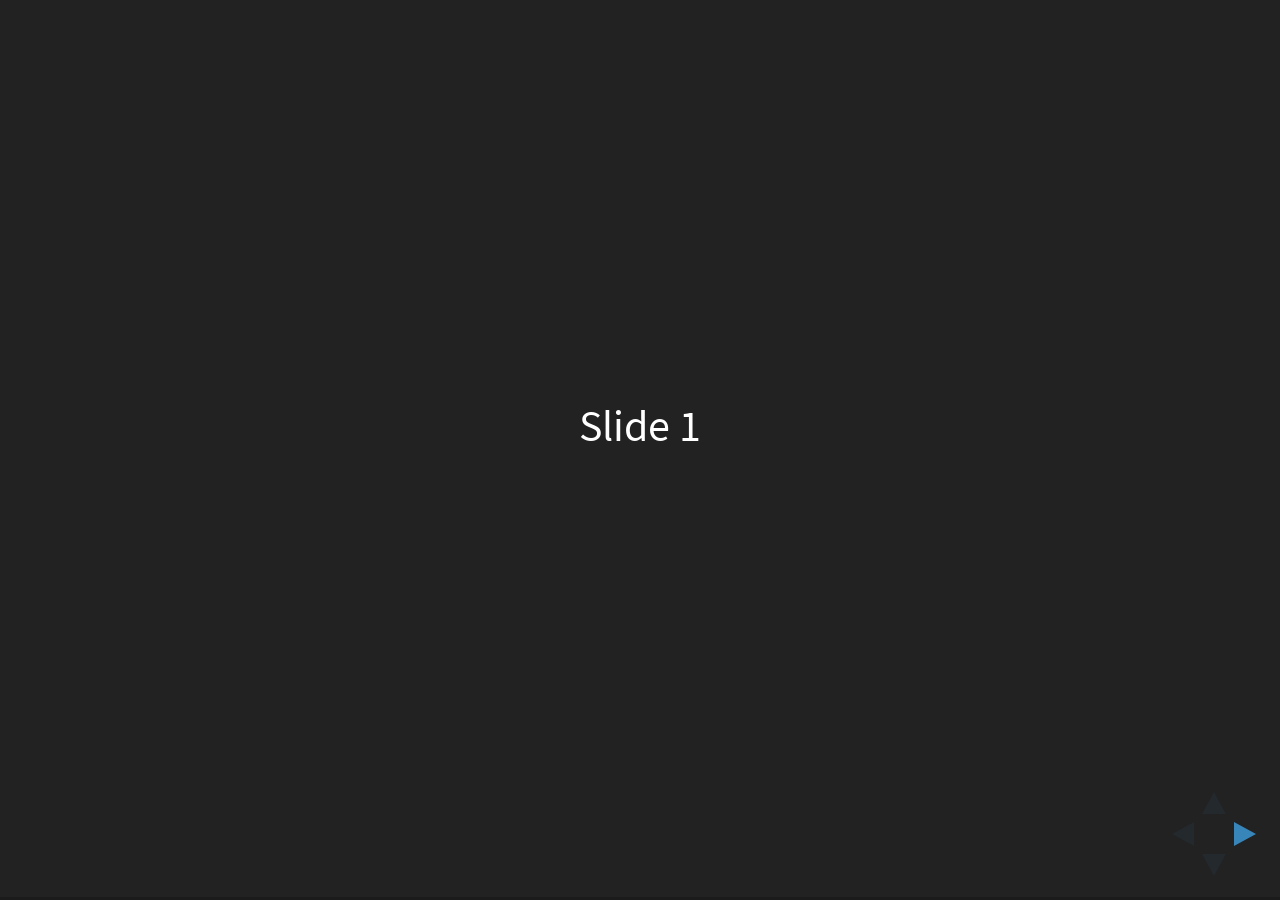
<file: content/es/slides/dispersion_models/Presentation_files/reveal.js-3.3.0.1/index.html>
<!doctype html>
<html>
	<head>
		<meta charset="utf-8">
		<meta name="viewport" content="width=device-width, initial-scale=1.0, maximum-scale=1.0, user-scalable=no">

		<title>reveal.js</title>

		<link rel="stylesheet" href="css/reveal.css">
		<link rel="stylesheet" href="css/theme/black.css">

		<!-- Theme used for syntax highlighting of code -->
		<link rel="stylesheet" href="lib/css/zenburn.css">

		<!-- Printing and PDF exports -->
		<script>
			var link = document.createElement( 'link' );
			link.rel = 'stylesheet';
			link.type = 'text/css';
			link.href = window.location.search.match( /print-pdf/gi ) ? 'css/print/pdf.css' : 'css/print/paper.css';
			document.getElementsByTagName( 'head' )[0].appendChild( link );
		</script>
	</head>
	<body>
		<div class="reveal">
			<div class="slides">
				<section>Slide 1</section>
				<section>Slide 2</section>
			</div>
		</div>

		<script src="lib/js/head.min.js"></script>
		<script src="js/reveal.js"></script>

		<script>
			// More info https://github.com/hakimel/reveal.js#configuration
			Reveal.initialize({
				history: true,

				// More info https://github.com/hakimel/reveal.js#dependencies
				dependencies: [
					{ src: 'plugin/markdown/marked.js' },
					{ src: 'plugin/markdown/markdown.js' },
					{ src: 'plugin/notes/notes.js', async: true },
					{ src: 'plugin/highlight/highlight.js', async: true, callback: function() { hljs.initHighlightingOnLoad(); } }
				]
			});
		</script>
	</body>
</html>
</file>
<file: content/es/slides/dispersion_models/Presentation_files/reveal.js-3.3.0.1/css/reveal.css>
/*!
 * reveal.js
 * http://lab.hakim.se/reveal-js
 * MIT licensed
 *
 * Copyright (C) 2016 Hakim El Hattab, http://hakim.se
 */
/*********************************************
 * RESET STYLES
 *********************************************/
html, body, .reveal div, .reveal span, .reveal applet, .reveal object, .reveal iframe,
.reveal h1, .reveal h2, .reveal h3, .reveal h4, .reveal h5, .reveal h6, .reveal p, .reveal blockquote, .reveal pre,
.reveal a, .reveal abbr, .reveal acronym, .reveal address, .reveal big, .reveal cite, .reveal code,
.reveal del, .reveal dfn, .reveal em, .reveal img, .reveal ins, .reveal kbd, .reveal q, .reveal s, .reveal samp,
.reveal small, .reveal strike, .reveal strong, .reveal sub, .reveal sup, .reveal tt, .reveal var,
.reveal b, .reveal u, .reveal center,
.reveal dl, .reveal dt, .reveal dd, .reveal ol, .reveal ul, .reveal li,
.reveal fieldset, .reveal form, .reveal label, .reveal legend,
.reveal table, .reveal caption, .reveal tbody, .reveal tfoot, .reveal thead, .reveal tr, .reveal th, .reveal td,
.reveal article, .reveal aside, .reveal canvas, .reveal details, .reveal embed,
.reveal figure, .reveal figcaption, .reveal footer, .reveal header, .reveal hgroup,
.reveal menu, .reveal nav, .reveal output, .reveal ruby, .reveal section, .reveal summary,
.reveal time, .reveal mark, .reveal audio, .reveal video {
  margin: 0;
  padding: 0;
  border: 0;
  font-size: 100%;
  font: inherit;
  vertical-align: baseline; }

.reveal article, .reveal aside, .reveal details, .reveal figcaption, .reveal figure,
.reveal footer, .reveal header, .reveal hgroup, .reveal menu, .reveal nav, .reveal section {
  display: block; }

/*********************************************
 * GLOBAL STYLES
 *********************************************/
html,
body {
  width: 100%;
  height: 100%;
  overflow: hidden; }

body {
  position: relative;
  line-height: 1;
  background-color: #fff;
  color: #000; }

/*********************************************
 * VIEW FRAGMENTS
 *********************************************/
.reveal .slides section .fragment {
  opacity: 0;
  visibility: hidden;
  -webkit-transition: all .2s ease;
          transition: all .2s ease; }
  .reveal .slides section .fragment.visible {
    opacity: 1;
    visibility: visible; }

.reveal .slides section .fragment.grow {
  opacity: 1;
  visibility: visible; }
  .reveal .slides section .fragment.grow.visible {
    -webkit-transform: scale(1.3);
            transform: scale(1.3); }

.reveal .slides section .fragment.shrink {
  opacity: 1;
  visibility: visible; }
  .reveal .slides section .fragment.shrink.visible {
    -webkit-transform: scale(0.7);
            transform: scale(0.7); }

.reveal .slides section .fragment.zoom-in {
  -webkit-transform: scale(0.1);
          transform: scale(0.1); }
  .reveal .slides section .fragment.zoom-in.visible {
    -webkit-transform: none;
            transform: none; }

.reveal .slides section .fragment.fade-out {
  opacity: 1;
  visibility: visible; }
  .reveal .slides section .fragment.fade-out.visible {
    opacity: 0;
    visibility: hidden; }

.reveal .slides section .fragment.semi-fade-out {
  opacity: 1;
  visibility: visible; }
  .reveal .slides section .fragment.semi-fade-out.visible {
    opacity: 0.5;
    visibility: visible; }

.reveal .slides section .fragment.strike {
  opacity: 1;
  visibility: visible; }
  .reveal .slides section .fragment.strike.visible {
    text-decoration: line-through; }

.reveal .slides section .fragment.fade-up {
  -webkit-transform: translate(0, 20%);
          transform: translate(0, 20%); }
  .reveal .slides section .fragment.fade-up.visible {
    -webkit-transform: translate(0, 0);
            transform: translate(0, 0); }

.reveal .slides section .fragment.fade-down {
  -webkit-transform: translate(0, -20%);
          transform: translate(0, -20%); }
  .reveal .slides section .fragment.fade-down.visible {
    -webkit-transform: translate(0, 0);
            transform: translate(0, 0); }

.reveal .slides section .fragment.fade-right {
  -webkit-transform: translate(-20%, 0);
          transform: translate(-20%, 0); }
  .reveal .slides section .fragment.fade-right.visible {
    -webkit-transform: translate(0, 0);
            transform: translate(0, 0); }

.reveal .slides section .fragment.fade-left {
  -webkit-transform: translate(20%, 0);
          transform: translate(20%, 0); }
  .reveal .slides section .fragment.fade-left.visible {
    -webkit-transform: translate(0, 0);
            transform: translate(0, 0); }

.reveal .slides section .fragment.current-visible {
  opacity: 0;
  visibility: hidden; }
  .reveal .slides section .fragment.current-visible.current-fragment {
    opacity: 1;
    visibility: visible; }

.reveal .slides section .fragment.highlight-red,
.reveal .slides section .fragment.highlight-current-red,
.reveal .slides section .fragment.highlight-green,
.reveal .slides section .fragment.highlight-current-green,
.reveal .slides section .fragment.highlight-blue,
.reveal .slides section .fragment.highlight-current-blue {
  opacity: 1;
  visibility: visible; }

.reveal .slides section .fragment.highlight-red.visible {
  color: #ff2c2d; }

.reveal .slides section .fragment.highlight-green.visible {
  color: #17ff2e; }

.reveal .slides section .fragment.highlight-blue.visible {
  color: #1b91ff; }

.reveal .slides section .fragment.highlight-current-red.current-fragment {
  color: #ff2c2d; }

.reveal .slides section .fragment.highlight-current-green.current-fragment {
  color: #17ff2e; }

.reveal .slides section .fragment.highlight-current-blue.current-fragment {
  color: #1b91ff; }

/*********************************************
 * DEFAULT ELEMENT STYLES
 *********************************************/
/* Fixes issue in Chrome where italic fonts did not appear when printing to PDF */
.reveal:after {
  content: '';
  font-style: italic; }

.reveal iframe {
  z-index: 1; }

/** Prevents layering issues in certain browser/transition combinations */
.reveal a {
  position: relative; }

.reveal .stretch {
  max-width: none;
  max-height: none; }

.reveal pre.stretch code {
  height: 100%;
  max-height: 100%;
  box-sizing: border-box; }

/*********************************************
 * CONTROLS
 *********************************************/
.reveal .controls {
  display: none;
  position: fixed;
  width: 110px;
  height: 110px;
  z-index: 30;
  right: 10px;
  bottom: 10px;
  -webkit-user-select: none; }

.reveal .controls button {
  padding: 0;
  position: absolute;
  opacity: 0.05;
  width: 0;
  height: 0;
  background-color: transparent;
  border: 12px solid transparent;
  -webkit-transform: scale(0.9999);
          transform: scale(0.9999);
  -webkit-transition: all 0.2s ease;
          transition: all 0.2s ease;
  -webkit-appearance: none;
  -webkit-tap-highlight-color: transparent; }

.reveal .controls .enabled {
  opacity: 0.7;
  cursor: pointer; }

.reveal .controls .enabled:active {
  margin-top: 1px; }

.reveal .controls .navigate-left {
  top: 42px;
  border-right-width: 22px;
  border-right-color: #000; }

.reveal .controls .navigate-left.fragmented {
  opacity: 0.3; }

.reveal .controls .navigate-right {
  left: 74px;
  top: 42px;
  border-left-width: 22px;
  border-left-color: #000; }

.reveal .controls .navigate-right.fragmented {
  opacity: 0.3; }

.reveal .controls .navigate-up {
  left: 42px;
  border-bottom-width: 22px;
  border-bottom-color: #000; }

.reveal .controls .navigate-up.fragmented {
  opacity: 0.3; }

.reveal .controls .navigate-down {
  left: 42px;
  top: 74px;
  border-top-width: 22px;
  border-top-color: #000; }

.reveal .controls .navigate-down.fragmented {
  opacity: 0.3; }

/*********************************************
 * PROGRESS BAR
 *********************************************/
.reveal .progress {
  position: fixed;
  display: none;
  height: 3px;
  width: 100%;
  bottom: 0;
  left: 0;
  z-index: 10;
  background-color: rgba(0, 0, 0, 0.2); }

.reveal .progress:after {
  content: '';
  display: block;
  position: absolute;
  height: 20px;
  width: 100%;
  top: -20px; }

.reveal .progress span {
  display: block;
  height: 100%;
  width: 0px;
  background-color: #000;
  -webkit-transition: width 800ms cubic-bezier(0.26, 0.86, 0.44, 0.985);
          transition: width 800ms cubic-bezier(0.26, 0.86, 0.44, 0.985); }

/*********************************************
 * SLIDE NUMBER
 *********************************************/
.reveal .slide-number {
  position: fixed;
  display: block;
  right: 8px;
  bottom: 8px;
  z-index: 31;
  font-family: Helvetica, sans-serif;
  font-size: 12px;
  line-height: 1;
  color: #fff;
  background-color: rgba(0, 0, 0, 0.4);
  padding: 5px; }

.reveal .slide-number-delimiter {
  margin: 0 3px; }

/*********************************************
 * SLIDES
 *********************************************/
.reveal {
  position: relative;
  width: 100%;
  height: 100%;
  overflow: hidden;
  -ms-touch-action: none;
      touch-action: none; }

.reveal .slides {
  position: absolute;
  width: 100%;
  height: 100%;
  top: 0;
  right: 0;
  bottom: 0;
  left: 0;
  margin: auto;
  overflow: visible;
  z-index: 1;
  text-align: center;
  -webkit-perspective: 600px;
          perspective: 600px;
  -webkit-perspective-origin: 50% 40%;
          perspective-origin: 50% 40%; }

.reveal .slides > section {
  -ms-perspective: 600px; }

.reveal .slides > section,
.reveal .slides > section > section {
  display: none;
  position: absolute;
  width: 100%;
  padding: 20px 0px;
  z-index: 10;
  -webkit-transform-style: preserve-3d;
          transform-style: preserve-3d;
  -webkit-transition: -webkit-transform-origin 800ms cubic-bezier(0.26, 0.86, 0.44, 0.985), -webkit-transform 800ms cubic-bezier(0.26, 0.86, 0.44, 0.985), visibility 800ms cubic-bezier(0.26, 0.86, 0.44, 0.985), opacity 800ms cubic-bezier(0.26, 0.86, 0.44, 0.985);
          transition: transform-origin 800ms cubic-bezier(0.26, 0.86, 0.44, 0.985), transform 800ms cubic-bezier(0.26, 0.86, 0.44, 0.985), visibility 800ms cubic-bezier(0.26, 0.86, 0.44, 0.985), opacity 800ms cubic-bezier(0.26, 0.86, 0.44, 0.985); }

/* Global transition speed settings */
.reveal[data-transition-speed="fast"] .slides section {
  -webkit-transition-duration: 400ms;
          transition-duration: 400ms; }

.reveal[data-transition-speed="slow"] .slides section {
  -webkit-transition-duration: 1200ms;
          transition-duration: 1200ms; }

/* Slide-specific transition speed overrides */
.reveal .slides section[data-transition-speed="fast"] {
  -webkit-transition-duration: 400ms;
          transition-duration: 400ms; }

.reveal .slides section[data-transition-speed="slow"] {
  -webkit-transition-duration: 1200ms;
          transition-duration: 1200ms; }

.reveal .slides > section.stack {
  padding-top: 0;
  padding-bottom: 0; }

.reveal .slides > section.present,
.reveal .slides > section > section.present {
  display: block;
  z-index: 11;
  opacity: 1; }

.reveal.center,
.reveal.center .slides,
.reveal.center .slides section {
  min-height: 0 !important; }

/* Don't allow interaction with invisible slides */
.reveal .slides > section.future,
.reveal .slides > section > section.future,
.reveal .slides > section.past,
.reveal .slides > section > section.past {
  pointer-events: none; }

.reveal.overview .slides > section,
.reveal.overview .slides > section > section {
  pointer-events: auto; }

.reveal .slides > section.past,
.reveal .slides > section.future,
.reveal .slides > section > section.past,
.reveal .slides > section > section.future {
  opacity: 0; }

/*********************************************
 * Mixins for readability of transitions
 *********************************************/
/*********************************************
 * SLIDE TRANSITION
 * Aliased 'linear' for backwards compatibility
 *********************************************/
.reveal.slide section {
  -webkit-backface-visibility: hidden;
          backface-visibility: hidden; }

.reveal .slides > section[data-transition=slide].past,
.reveal .slides > section[data-transition~=slide-out].past,
.reveal.slide .slides > section:not([data-transition]).past {
  -webkit-transform: translate(-150%, 0);
          transform: translate(-150%, 0); }

.reveal .slides > section[data-transition=slide].future,
.reveal .slides > section[data-transition~=slide-in].future,
.reveal.slide .slides > section:not([data-transition]).future {
  -webkit-transform: translate(150%, 0);
          transform: translate(150%, 0); }

.reveal .slides > section > section[data-transition=slide].past,
.reveal .slides > section > section[data-transition~=slide-out].past,
.reveal.slide .slides > section > section:not([data-transition]).past {
  -webkit-transform: translate(0, -150%);
          transform: translate(0, -150%); }

.reveal .slides > section > section[data-transition=slide].future,
.reveal .slides > section > section[data-transition~=slide-in].future,
.reveal.slide .slides > section > section:not([data-transition]).future {
  -webkit-transform: translate(0, 150%);
          transform: translate(0, 150%); }

.reveal.linear section {
  -webkit-backface-visibility: hidden;
          backface-visibility: hidden; }

.reveal .slides > section[data-transition=linear].past,
.reveal .slides > section[data-transition~=linear-out].past,
.reveal.linear .slides > section:not([data-transition]).past {
  -webkit-transform: translate(-150%, 0);
          transform: translate(-150%, 0); }

.reveal .slides > section[data-transition=linear].future,
.reveal .slides > section[data-transition~=linear-in].future,
.reveal.linear .slides > section:not([data-transition]).future {
  -webkit-transform: translate(150%, 0);
          transform: translate(150%, 0); }

.reveal .slides > section > section[data-transition=linear].past,
.reveal .slides > section > section[data-transition~=linear-out].past,
.reveal.linear .slides > section > section:not([data-transition]).past {
  -webkit-transform: translate(0, -150%);
          transform: translate(0, -150%); }

.reveal .slides > section > section[data-transition=linear].future,
.reveal .slides > section > section[data-transition~=linear-in].future,
.reveal.linear .slides > section > section:not([data-transition]).future {
  -webkit-transform: translate(0, 150%);
          transform: translate(0, 150%); }

/*********************************************
 * CONVEX TRANSITION
 * Aliased 'default' for backwards compatibility
 *********************************************/
.reveal .slides > section[data-transition=default].past,
.reveal .slides > section[data-transition~=default-out].past,
.reveal.default .slides > section:not([data-transition]).past {
  -webkit-transform: translate3d(-100%, 0, 0) rotateY(-90deg) translate3d(-100%, 0, 0);
          transform: translate3d(-100%, 0, 0) rotateY(-90deg) translate3d(-100%, 0, 0); }

.reveal .slides > section[data-transition=default].future,
.reveal .slides > section[data-transition~=default-in].future,
.reveal.default .slides > section:not([data-transition]).future {
  -webkit-transform: translate3d(100%, 0, 0) rotateY(90deg) translate3d(100%, 0, 0);
          transform: translate3d(100%, 0, 0) rotateY(90deg) translate3d(100%, 0, 0); }

.reveal .slides > section > section[data-transition=default].past,
.reveal .slides > section > section[data-transition~=default-out].past,
.reveal.default .slides > section > section:not([data-transition]).past {
  -webkit-transform: translate3d(0, -300px, 0) rotateX(70deg) translate3d(0, -300px, 0);
          transform: translate3d(0, -300px, 0) rotateX(70deg) translate3d(0, -300px, 0); }

.reveal .slides > section > section[data-transition=default].future,
.reveal .slides > section > section[data-transition~=default-in].future,
.reveal.default .slides > section > section:not([data-transition]).future {
  -webkit-transform: translate3d(0, 300px, 0) rotateX(-70deg) translate3d(0, 300px, 0);
          transform: translate3d(0, 300px, 0) rotateX(-70deg) translate3d(0, 300px, 0); }

.reveal .slides > section[data-transition=convex].past,
.reveal .slides > section[data-transition~=convex-out].past,
.reveal.convex .slides > section:not([data-transition]).past {
  -webkit-transform: translate3d(-100%, 0, 0) rotateY(-90deg) translate3d(-100%, 0, 0);
          transform: translate3d(-100%, 0, 0) rotateY(-90deg) translate3d(-100%, 0, 0); }

.reveal .slides > section[data-transition=convex].future,
.reveal .slides > section[data-transition~=convex-in].future,
.reveal.convex .slides > section:not([data-transition]).future {
  -webkit-transform: translate3d(100%, 0, 0) rotateY(90deg) translate3d(100%, 0, 0);
          transform: translate3d(100%, 0, 0) rotateY(90deg) translate3d(100%, 0, 0); }

.reveal .slides > section > section[data-transition=convex].past,
.reveal .slides > section > section[data-transition~=convex-out].past,
.reveal.convex .slides > section > section:not([data-transition]).past {
  -webkit-transform: translate3d(0, -300px, 0) rotateX(70deg) translate3d(0, -300px, 0);
          transform: translate3d(0, -300px, 0) rotateX(70deg) translate3d(0, -300px, 0); }

.reveal .slides > section > section[data-transition=convex].future,
.reveal .slides > section > section[data-transition~=convex-in].future,
.reveal.convex .slides > section > section:not([data-transition]).future {
  -webkit-transform: translate3d(0, 300px, 0) rotateX(-70deg) translate3d(0, 300px, 0);
          transform: translate3d(0, 300px, 0) rotateX(-70deg) translate3d(0, 300px, 0); }

/*********************************************
 * CONCAVE TRANSITION
 *********************************************/
.reveal .slides > section[data-transition=concave].past,
.reveal .slides > section[data-transition~=concave-out].past,
.reveal.concave .slides > section:not([data-transition]).past {
  -webkit-transform: translate3d(-100%, 0, 0) rotateY(90deg) translate3d(-100%, 0, 0);
          transform: translate3d(-100%, 0, 0) rotateY(90deg) translate3d(-100%, 0, 0); }

.reveal .slides > section[data-transition=concave].future,
.reveal .slides > section[data-transition~=concave-in].future,
.reveal.concave .slides > section:not([data-transition]).future {
  -webkit-transform: translate3d(100%, 0, 0) rotateY(-90deg) translate3d(100%, 0, 0);
          transform: translate3d(100%, 0, 0) rotateY(-90deg) translate3d(100%, 0, 0); }

.reveal .slides > section > section[data-transition=concave].past,
.reveal .slides > section > section[data-transition~=concave-out].past,
.reveal.concave .slides > section > section:not([data-transition]).past {
  -webkit-transform: translate3d(0, -80%, 0) rotateX(-70deg) translate3d(0, -80%, 0);
          transform: translate3d(0, -80%, 0) rotateX(-70deg) translate3d(0, -80%, 0); }

.reveal .slides > section > section[data-transition=concave].future,
.reveal .slides > section > section[data-transition~=concave-in].future,
.reveal.concave .slides > section > section:not([data-transition]).future {
  -webkit-transform: translate3d(0, 80%, 0) rotateX(70deg) translate3d(0, 80%, 0);
          transform: translate3d(0, 80%, 0) rotateX(70deg) translate3d(0, 80%, 0); }

/*********************************************
 * ZOOM TRANSITION
 *********************************************/
.reveal .slides section[data-transition=zoom],
.reveal.zoom .slides section:not([data-transition]) {
  -webkit-transition-timing-function: ease;
          transition-timing-function: ease; }

.reveal .slides > section[data-transition=zoom].past,
.reveal .slides > section[data-transition~=zoom-out].past,
.reveal.zoom .slides > section:not([data-transition]).past {
  visibility: hidden;
  -webkit-transform: scale(16);
          transform: scale(16); }

.reveal .slides > section[data-transition=zoom].future,
.reveal .slides > section[data-transition~=zoom-in].future,
.reveal.zoom .slides > section:not([data-transition]).future {
  visibility: hidden;
  -webkit-transform: scale(0.2);
          transform: scale(0.2); }

.reveal .slides > section > section[data-transition=zoom].past,
.reveal .slides > section > section[data-transition~=zoom-out].past,
.reveal.zoom .slides > section > section:not([data-transition]).past {
  -webkit-transform: translate(0, -150%);
          transform: translate(0, -150%); }

.reveal .slides > section > section[data-transition=zoom].future,
.reveal .slides > section > section[data-transition~=zoom-in].future,
.reveal.zoom .slides > section > section:not([data-transition]).future {
  -webkit-transform: translate(0, 150%);
          transform: translate(0, 150%); }

/*********************************************
 * CUBE TRANSITION
 *********************************************/
.reveal.cube .slides {
  -webkit-perspective: 1300px;
          perspective: 1300px; }

.reveal.cube .slides section {
  padding: 30px;
  min-height: 700px;
  -webkit-backface-visibility: hidden;
          backface-visibility: hidden;
  box-sizing: border-box; }

.reveal.center.cube .slides section {
  min-height: 0; }

.reveal.cube .slides section:not(.stack):before {
  content: '';
  position: absolute;
  display: block;
  width: 100%;
  height: 100%;
  left: 0;
  top: 0;
  background: rgba(0, 0, 0, 0.1);
  border-radius: 4px;
  -webkit-transform: translateZ(-20px);
          transform: translateZ(-20px); }

.reveal.cube .slides section:not(.stack):after {
  content: '';
  position: absolute;
  display: block;
  width: 90%;
  height: 30px;
  left: 5%;
  bottom: 0;
  background: none;
  z-index: 1;
  border-radius: 4px;
  box-shadow: 0px 95px 25px rgba(0, 0, 0, 0.2);
  -webkit-transform: translateZ(-90px) rotateX(65deg);
          transform: translateZ(-90px) rotateX(65deg); }

.reveal.cube .slides > section.stack {
  padding: 0;
  background: none; }

.reveal.cube .slides > section.past {
  -webkit-transform-origin: 100% 0%;
          transform-origin: 100% 0%;
  -webkit-transform: translate3d(-100%, 0, 0) rotateY(-90deg);
          transform: translate3d(-100%, 0, 0) rotateY(-90deg); }

.reveal.cube .slides > section.future {
  -webkit-transform-origin: 0% 0%;
          transform-origin: 0% 0%;
  -webkit-transform: translate3d(100%, 0, 0) rotateY(90deg);
          transform: translate3d(100%, 0, 0) rotateY(90deg); }

.reveal.cube .slides > section > section.past {
  -webkit-transform-origin: 0% 100%;
          transform-origin: 0% 100%;
  -webkit-transform: translate3d(0, -100%, 0) rotateX(90deg);
          transform: translate3d(0, -100%, 0) rotateX(90deg); }

.reveal.cube .slides > section > section.future {
  -webkit-transform-origin: 0% 0%;
          transform-origin: 0% 0%;
  -webkit-transform: translate3d(0, 100%, 0) rotateX(-90deg);
          transform: translate3d(0, 100%, 0) rotateX(-90deg); }

/*********************************************
 * PAGE TRANSITION
 *********************************************/
.reveal.page .slides {
  -webkit-perspective-origin: 0% 50%;
          perspective-origin: 0% 50%;
  -webkit-perspective: 3000px;
          perspective: 3000px; }

.reveal.page .slides section {
  padding: 30px;
  min-height: 700px;
  box-sizing: border-box; }

.reveal.page .slides section.past {
  z-index: 12; }

.reveal.page .slides section:not(.stack):before {
  content: '';
  position: absolute;
  display: block;
  width: 100%;
  height: 100%;
  left: 0;
  top: 0;
  background: rgba(0, 0, 0, 0.1);
  -webkit-transform: translateZ(-20px);
          transform: translateZ(-20px); }

.reveal.page .slides section:not(.stack):after {
  content: '';
  position: absolute;
  display: block;
  width: 90%;
  height: 30px;
  left: 5%;
  bottom: 0;
  background: none;
  z-index: 1;
  border-radius: 4px;
  box-shadow: 0px 95px 25px rgba(0, 0, 0, 0.2);
  -webkit-transform: translateZ(-90px) rotateX(65deg); }

.reveal.page .slides > section.stack {
  padding: 0;
  background: none; }

.reveal.page .slides > section.past {
  -webkit-transform-origin: 0% 0%;
          transform-origin: 0% 0%;
  -webkit-transform: translate3d(-40%, 0, 0) rotateY(-80deg);
          transform: translate3d(-40%, 0, 0) rotateY(-80deg); }

.reveal.page .slides > section.future {
  -webkit-transform-origin: 100% 0%;
          transform-origin: 100% 0%;
  -webkit-transform: translate3d(0, 0, 0);
          transform: translate3d(0, 0, 0); }

.reveal.page .slides > section > section.past {
  -webkit-transform-origin: 0% 0%;
          transform-origin: 0% 0%;
  -webkit-transform: translate3d(0, -40%, 0) rotateX(80deg);
          transform: translate3d(0, -40%, 0) rotateX(80deg); }

.reveal.page .slides > section > section.future {
  -webkit-transform-origin: 0% 100%;
          transform-origin: 0% 100%;
  -webkit-transform: translate3d(0, 0, 0);
          transform: translate3d(0, 0, 0); }

/*********************************************
 * FADE TRANSITION
 *********************************************/
.reveal .slides section[data-transition=fade],
.reveal.fade .slides section:not([data-transition]),
.reveal.fade .slides > section > section:not([data-transition]) {
  -webkit-transform: none;
          transform: none;
  -webkit-transition: opacity 0.5s;
          transition: opacity 0.5s; }

.reveal.fade.overview .slides section,
.reveal.fade.overview .slides > section > section {
  -webkit-transition: none;
          transition: none; }

/*********************************************
 * NO TRANSITION
 *********************************************/
.reveal .slides section[data-transition=none],
.reveal.none .slides section:not([data-transition]) {
  -webkit-transform: none;
          transform: none;
  -webkit-transition: none;
          transition: none; }

/*********************************************
 * PAUSED MODE
 *********************************************/
.reveal .pause-overlay {
  position: absolute;
  top: 0;
  left: 0;
  width: 100%;
  height: 100%;
  background: black;
  visibility: hidden;
  opacity: 0;
  z-index: 100;
  -webkit-transition: all 1s ease;
          transition: all 1s ease; }

.reveal.paused .pause-overlay {
  visibility: visible;
  opacity: 1; }

/*********************************************
 * FALLBACK
 *********************************************/
.no-transforms {
  overflow-y: auto; }

.no-transforms .reveal .slides {
  position: relative;
  width: 80%;
  height: auto !important;
  top: 0;
  left: 50%;
  margin: 0;
  text-align: center; }

.no-transforms .reveal .controls,
.no-transforms .reveal .progress {
  display: none !important; }

.no-transforms .reveal .slides section {
  display: block !important;
  opacity: 1 !important;
  position: relative !important;
  height: auto;
  min-height: 0;
  top: 0;
  left: -50%;
  margin: 70px 0;
  -webkit-transform: none;
          transform: none; }

.no-transforms .reveal .slides section section {
  left: 0; }

.reveal .no-transition,
.reveal .no-transition * {
  -webkit-transition: none !important;
          transition: none !important; }

/*********************************************
 * PER-SLIDE BACKGROUNDS
 *********************************************/
.reveal .backgrounds {
  position: absolute;
  width: 100%;
  height: 100%;
  top: 0;
  left: 0;
  -webkit-perspective: 600px;
          perspective: 600px; }

.reveal .slide-background {
  display: none;
  position: absolute;
  width: 100%;
  height: 100%;
  opacity: 0;
  visibility: hidden;
  background-color: transparent;
  background-position: 50% 50%;
  background-repeat: no-repeat;
  background-size: cover;
  -webkit-transition: all 800ms cubic-bezier(0.26, 0.86, 0.44, 0.985);
          transition: all 800ms cubic-bezier(0.26, 0.86, 0.44, 0.985); }

.reveal .slide-background.stack {
  display: block; }

.reveal .slide-background.present {
  opacity: 1;
  visibility: visible; }

.print-pdf .reveal .slide-background {
  opacity: 1 !important;
  visibility: visible !important; }

/* Video backgrounds */
.reveal .slide-background video {
  position: absolute;
  width: 100%;
  height: 100%;
  max-width: none;
  max-height: none;
  top: 0;
  left: 0; }

/* Immediate transition style */
.reveal[data-background-transition=none] > .backgrounds .slide-background,
.reveal > .backgrounds .slide-background[data-background-transition=none] {
  -webkit-transition: none;
          transition: none; }

/* Slide */
.reveal[data-background-transition=slide] > .backgrounds .slide-background,
.reveal > .backgrounds .slide-background[data-background-transition=slide] {
  opacity: 1;
  -webkit-backface-visibility: hidden;
          backface-visibility: hidden; }

.reveal[data-background-transition=slide] > .backgrounds .slide-background.past,
.reveal > .backgrounds .slide-background.past[data-background-transition=slide] {
  -webkit-transform: translate(-100%, 0);
          transform: translate(-100%, 0); }

.reveal[data-background-transition=slide] > .backgrounds .slide-background.future,
.reveal > .backgrounds .slide-background.future[data-background-transition=slide] {
  -webkit-transform: translate(100%, 0);
          transform: translate(100%, 0); }

.reveal[data-background-transition=slide] > .backgrounds .slide-background > .slide-background.past,
.reveal > .backgrounds .slide-background > .slide-background.past[data-background-transition=slide] {
  -webkit-transform: translate(0, -100%);
          transform: translate(0, -100%); }

.reveal[data-background-transition=slide] > .backgrounds .slide-background > .slide-background.future,
.reveal > .backgrounds .slide-background > .slide-background.future[data-background-transition=slide] {
  -webkit-transform: translate(0, 100%);
          transform: translate(0, 100%); }

/* Convex */
.reveal[data-background-transition=convex] > .backgrounds .slide-background.past,
.reveal > .backgrounds .slide-background.past[data-background-transition=convex] {
  opacity: 0;
  -webkit-transform: translate3d(-100%, 0, 0) rotateY(-90deg) translate3d(-100%, 0, 0);
          transform: translate3d(-100%, 0, 0) rotateY(-90deg) translate3d(-100%, 0, 0); }

.reveal[data-background-transition=convex] > .backgrounds .slide-background.future,
.reveal > .backgrounds .slide-background.future[data-background-transition=convex] {
  opacity: 0;
  -webkit-transform: translate3d(100%, 0, 0) rotateY(90deg) translate3d(100%, 0, 0);
          transform: translate3d(100%, 0, 0) rotateY(90deg) translate3d(100%, 0, 0); }

.reveal[data-background-transition=convex] > .backgrounds .slide-background > .slide-background.past,
.reveal > .backgrounds .slide-background > .slide-background.past[data-background-transition=convex] {
  opacity: 0;
  -webkit-transform: translate3d(0, -100%, 0) rotateX(90deg) translate3d(0, -100%, 0);
          transform: translate3d(0, -100%, 0) rotateX(90deg) translate3d(0, -100%, 0); }

.reveal[data-background-transition=convex] > .backgrounds .slide-background > .slide-background.future,
.reveal > .backgrounds .slide-background > .slide-background.future[data-background-transition=convex] {
  opacity: 0;
  -webkit-transform: translate3d(0, 100%, 0) rotateX(-90deg) translate3d(0, 100%, 0);
          transform: translate3d(0, 100%, 0) rotateX(-90deg) translate3d(0, 100%, 0); }

/* Concave */
.reveal[data-background-transition=concave] > .backgrounds .slide-background.past,
.reveal > .backgrounds .slide-background.past[data-background-transition=concave] {
  opacity: 0;
  -webkit-transform: translate3d(-100%, 0, 0) rotateY(90deg) translate3d(-100%, 0, 0);
          transform: translate3d(-100%, 0, 0) rotateY(90deg) translate3d(-100%, 0, 0); }

.reveal[data-background-transition=concave] > .backgrounds .slide-background.future,
.reveal > .backgrounds .slide-background.future[data-background-transition=concave] {
  opacity: 0;
  -webkit-transform: translate3d(100%, 0, 0) rotateY(-90deg) translate3d(100%, 0, 0);
          transform: translate3d(100%, 0, 0) rotateY(-90deg) translate3d(100%, 0, 0); }

.reveal[data-background-transition=concave] > .backgrounds .slide-background > .slide-background.past,
.reveal > .backgrounds .slide-background > .slide-background.past[data-background-transition=concave] {
  opacity: 0;
  -webkit-transform: translate3d(0, -100%, 0) rotateX(-90deg) translate3d(0, -100%, 0);
          transform: translate3d(0, -100%, 0) rotateX(-90deg) translate3d(0, -100%, 0); }

.reveal[data-background-transition=concave] > .backgrounds .slide-background > .slide-background.future,
.reveal > .backgrounds .slide-background > .slide-background.future[data-background-transition=concave] {
  opacity: 0;
  -webkit-transform: translate3d(0, 100%, 0) rotateX(90deg) translate3d(0, 100%, 0);
          transform: translate3d(0, 100%, 0) rotateX(90deg) translate3d(0, 100%, 0); }

/* Zoom */
.reveal[data-background-transition=zoom] > .backgrounds .slide-background,
.reveal > .backgrounds .slide-background[data-background-transition=zoom] {
  -webkit-transition-timing-function: ease;
          transition-timing-function: ease; }

.reveal[data-background-transition=zoom] > .backgrounds .slide-background.past,
.reveal > .backgrounds .slide-background.past[data-background-transition=zoom] {
  opacity: 0;
  visibility: hidden;
  -webkit-transform: scale(16);
          transform: scale(16); }

.reveal[data-background-transition=zoom] > .backgrounds .slide-background.future,
.reveal > .backgrounds .slide-background.future[data-background-transition=zoom] {
  opacity: 0;
  visibility: hidden;
  -webkit-transform: scale(0.2);
          transform: scale(0.2); }

.reveal[data-background-transition=zoom] > .backgrounds .slide-background > .slide-background.past,
.reveal > .backgrounds .slide-background > .slide-background.past[data-background-transition=zoom] {
  opacity: 0;
  visibility: hidden;
  -webkit-transform: scale(16);
          transform: scale(16); }

.reveal[data-background-transition=zoom] > .backgrounds .slide-background > .slide-background.future,
.reveal > .backgrounds .slide-background > .slide-background.future[data-background-transition=zoom] {
  opacity: 0;
  visibility: hidden;
  -webkit-transform: scale(0.2);
          transform: scale(0.2); }

/* Global transition speed settings */
.reveal[data-transition-speed="fast"] > .backgrounds .slide-background {
  -webkit-transition-duration: 400ms;
          transition-duration: 400ms; }

.reveal[data-transition-speed="slow"] > .backgrounds .slide-background {
  -webkit-transition-duration: 1200ms;
          transition-duration: 1200ms; }

/*********************************************
 * OVERVIEW
 *********************************************/
.reveal.overview {
  -webkit-perspective-origin: 50% 50%;
          perspective-origin: 50% 50%;
  -webkit-perspective: 700px;
          perspective: 700px; }
  .reveal.overview .slides section {
    height: 100%;
    top: 0 !important;
    opacity: 1 !important;
    overflow: hidden;
    visibility: visible !important;
    cursor: pointer;
    box-sizing: border-box; }
  .reveal.overview .slides section:hover,
  .reveal.overview .slides section.present {
    outline: 10px solid rgba(150, 150, 150, 0.4);
    outline-offset: 10px; }
  .reveal.overview .slides section .fragment {
    opacity: 1;
    -webkit-transition: none;
            transition: none; }
  .reveal.overview .slides section:after,
  .reveal.overview .slides section:before {
    display: none !important; }
  .reveal.overview .slides > section.stack {
    padding: 0;
    top: 0 !important;
    background: none;
    outline: none;
    overflow: visible; }
  .reveal.overview .backgrounds {
    -webkit-perspective: inherit;
            perspective: inherit; }
  .reveal.overview .backgrounds .slide-background {
    opacity: 1;
    visibility: visible;
    outline: 10px solid rgba(150, 150, 150, 0.1);
    outline-offset: 10px; }

.reveal.overview .slides section,
.reveal.overview-deactivating .slides section {
  -webkit-transition: none;
          transition: none; }

.reveal.overview .backgrounds .slide-background,
.reveal.overview-deactivating .backgrounds .slide-background {
  -webkit-transition: none;
          transition: none; }

.reveal.overview-animated .slides {
  -webkit-transition: -webkit-transform 0.4s ease;
          transition: transform 0.4s ease; }

/*********************************************
 * RTL SUPPORT
 *********************************************/
.reveal.rtl .slides,
.reveal.rtl .slides h1,
.reveal.rtl .slides h2,
.reveal.rtl .slides h3,
.reveal.rtl .slides h4,
.reveal.rtl .slides h5,
.reveal.rtl .slides h6 {
  direction: rtl;
  font-family: sans-serif; }

.reveal.rtl pre,
.reveal.rtl code {
  direction: ltr; }

.reveal.rtl ol,
.reveal.rtl ul {
  text-align: right; }

.reveal.rtl .progress span {
  float: right; }

/*********************************************
 * PARALLAX BACKGROUND
 *********************************************/
.reveal.has-parallax-background .backgrounds {
  -webkit-transition: all 0.8s ease;
          transition: all 0.8s ease; }

/* Global transition speed settings */
.reveal.has-parallax-background[data-transition-speed="fast"] .backgrounds {
  -webkit-transition-duration: 400ms;
          transition-duration: 400ms; }

.reveal.has-parallax-background[data-transition-speed="slow"] .backgrounds {
  -webkit-transition-duration: 1200ms;
          transition-duration: 1200ms; }

/*********************************************
 * LINK PREVIEW OVERLAY
 *********************************************/
.reveal .overlay {
  position: absolute;
  top: 0;
  left: 0;
  width: 100%;
  height: 100%;
  z-index: 1000;
  background: rgba(0, 0, 0, 0.9);
  opacity: 0;
  visibility: hidden;
  -webkit-transition: all 0.3s ease;
          transition: all 0.3s ease; }

.reveal .overlay.visible {
  opacity: 1;
  visibility: visible; }

.reveal .overlay .spinner {
  position: absolute;
  display: block;
  top: 50%;
  left: 50%;
  width: 32px;
  height: 32px;
  margin: -16px 0 0 -16px;
  z-index: 10;
  background-image: url([data-uri]%2F%2F%2F6%2Bvr8nJybW1tcDAwOjo6Nvb26ioqKOjo7Ozs%2FLy8vz8%2FAAAAAAAAAAAACH%2FC05FVFNDQVBFMi4wAwEAAAAh%2FhpDcmVhdGVkIHdpdGggYWpheGxvYWQuaW5mbwAh%[base64]%2FV%2FnmOM82XiHRLYKhKP1oZmADdEAAAh%2BQQJCgAAACwAAAAAIAAgAAAE6hDISWlZpOrNp1lGNRSdRpDUolIGw5RUYhhHukqFu8DsrEyqnWThGvAmhVlteBvojpTDDBUEIFwMFBRAmBkSgOrBFZogCASwBDEY%2FCZSg7GSE0gSCjQBMVG023xWBhklAnoEdhQEfyNqMIcKjhRsjEdnezB%2BA4k8gTwJhFuiW4dokXiloUepBAp5qaKpp6%2BHo7aWW54wl7obvEe0kRuoplCGepwSx2jJvqHEmGt6whJpGpfJCHmOoNHKaHx61WiSR92E4lbFoq%2BB6QDtuetcaBPnW6%2BO7wDHpIiK9SaVK5GgV543tzjgGcghAgAh%[base64]%2B%2BG%2Bw48edZPK%2BM6hLJpQg484enXIdQFSS1u6UhksENEQAAIfkECQoAAAAsAAAAACAAIAAABOcQyEmpGKLqzWcZRVUQnZYg1aBSh2GUVEIQ2aQOE%2BG%2BcD4ntpWkZQj1JIiZIogDFFyHI0UxQwFugMSOFIPJftfVAEoZLBbcLEFhlQiqGp1Vd140AUklUN3eCA51C1EWMzMCezCBBmkxVIVHBWd3HHl9JQOIJSdSnJ0TDKChCwUJjoWMPaGqDKannasMo6WnM562R5YluZRwur0wpgqZE7NKUm%2BFNRPIhjBJxKZteWuIBMN4zRMIVIhffcgojwCF117i4nlLnY5ztRLsnOk%2BaV%2BoJY7V7m76PdkS4trKcdg0Zc0tTcKkRAAAIfkECQoAAAAsAAAAACAAIAAABO4QyEkpKqjqzScpRaVkXZWQEximw1BSCUEIlDohrft6cpKCk5xid5MNJTaAIkekKGQkWyKHkvhKsR7ARmitkAYDYRIbUQRQjWBwJRzChi9CRlBcY1UN4g0%[base64]%[base64]%2BE71SRQeyqUToLA7VxF0JDyIQh%2FMVVPMt1ECZlfcjZJ9mIKoaTl1MRIl5o4CUKXOwmyrCInCKqcWtvadL2SYhyASyNDJ0uIiRMDjI0Fd30%2FiI2UA5GSS5UDj2l6NoqgOgN4gksEBgYFf0FDqKgHnyZ9OX8HrgYHdHpcHQULXAS2qKpENRg7eAMLC7kTBaixUYFkKAzWAAnLC7FLVxLWDBLKCwaKTULgEwbLA4hJtOkSBNqITT3xEgfLpBtzE%2FjiuL04RGEBgwWhShRgQExHBAAh%2BQQJCgAAACwAAAAAIAAgAAAE7xDISWlSqerNpyJKhWRdlSAVoVLCWk6JKlAqAavhO9UkUHsqlE6CwO1cRdCQ8iEIfzFVTzLdRAmZX3I2SfZiCqGk5dTESJeaOAlClzsJsqwiJwiqnFrb2nS9kmIcgEsjQydLiIlHehhpejaIjzh9eomSjZR%[base64]%2BE71SRQeyqUToLA7VxF0JDyIQh%[base64]%2BE71SRQeyqUToLA7VxF0JDyIQh%2FMVVPMt1ECZlfcjZJ9mIKoaTl1MRIl5o4CUKXOwmyrCInCKqcWtvadL2SYhyASyNDJ0uIiUd6GAULDJCRiXo1CpGXDJOUjY%2BYip9DhToJA4RBLwMLCwVDfRgbBAaqqoZ1XBMHswsHtxtFaH1iqaoGNgAIxRpbFAgfPQSqpbgGBqUD1wBXeCYp1AYZ19JJOYgH1KwA4UBvQwXUBxPqVD9L3sbp2BNk2xvvFPJd%2BMFCN6HAAIKgNggY0KtEBAAh%[base64]%2BvsYMDAzZQPC9VCNkDWUhGkuE5PxJNwiUK4UfLzOlD4WvzAHaoG9nxPi5d%2BjYUqfAhhykOFwJWiAAAIfkECQoAAAAsAAAAACAAIAAABPAQyElpUqnqzaciSoVkXVUMFaFSwlpOCcMYlErAavhOMnNLNo8KsZsMZItJEIDIFSkLGQoQTNhIsFehRww2CQLKF0tYGKYSg%2BygsZIuNqJksKgbfgIGepNo2cIUB3V1B3IvNiBYNQaDSTtfhhx0CwVPI0UJe0%2Bbm4g5VgcGoqOcnjmjqDSdnhgEoamcsZuXO1aWQy8KAwOAuTYYGwi7w5h%2BKr0SJ8MFihpNbx%2B4Erq7BYBuzsdiH1jCAzoSfl0rVirNbRXlBBlLX%2BBP0XJLAPGzTkAuAOqb0WT5AH7OcdCm5B8TgRwSRKIHQtaLCwg1RAAAOwAAAAAAAAAAAA%3D%3D);
  visibility: visible;
  opacity: 0.6;
  -webkit-transition: all 0.3s ease;
          transition: all 0.3s ease; }

.reveal .overlay header {
  position: absolute;
  left: 0;
  top: 0;
  width: 100%;
  height: 40px;
  z-index: 2;
  border-bottom: 1px solid #222; }

.reveal .overlay header a {
  display: inline-block;
  width: 40px;
  height: 40px;
  padding: 0 10px;
  float: right;
  opacity: 0.6;
  box-sizing: border-box; }

.reveal .overlay header a:hover {
  opacity: 1; }

.reveal .overlay header a .icon {
  display: inline-block;
  width: 20px;
  height: 20px;
  background-position: 50% 50%;
  background-size: 100%;
  background-repeat: no-repeat; }

.reveal .overlay header a.close .icon {
  background-image: url([data-uri]); }

.reveal .overlay header a.external .icon {
  background-image: url([data-uri]); }

.reveal .overlay .viewport {
  position: absolute;
  display: -webkit-box;
  display: -webkit-flex;
  display: -ms-flexbox;
  display: flex;
  top: 40px;
  right: 0;
  bottom: 0;
  left: 0; }

.reveal .overlay.overlay-preview .viewport iframe {
  width: 100%;
  height: 100%;
  max-width: 100%;
  max-height: 100%;
  border: 0;
  opacity: 0;
  visibility: hidden;
  -webkit-transition: all 0.3s ease;
          transition: all 0.3s ease; }

.reveal .overlay.overlay-preview.loaded .viewport iframe {
  opacity: 1;
  visibility: visible; }

.reveal .overlay.overlay-preview.loaded .spinner {
  opacity: 0;
  visibility: hidden;
  -webkit-transform: scale(0.2);
          transform: scale(0.2); }

.reveal .overlay.overlay-help .viewport {
  overflow: auto;
  color: #fff; }

.reveal .overlay.overlay-help .viewport .viewport-inner {
  width: 600px;
  margin: auto;
  padding: 20px 20px 80px 20px;
  text-align: center;
  letter-spacing: normal; }

.reveal .overlay.overlay-help .viewport .viewport-inner .title {
  font-size: 20px; }

.reveal .overlay.overlay-help .viewport .viewport-inner table {
  border: 1px solid #fff;
  border-collapse: collapse;
  font-size: 16px; }

.reveal .overlay.overlay-help .viewport .viewport-inner table th,
.reveal .overlay.overlay-help .viewport .viewport-inner table td {
  width: 200px;
  padding: 14px;
  border: 1px solid #fff;
  vertical-align: middle; }

.reveal .overlay.overlay-help .viewport .viewport-inner table th {
  padding-top: 20px;
  padding-bottom: 20px; }

/*********************************************
 * PLAYBACK COMPONENT
 *********************************************/
.reveal .playback {
  position: fixed;
  left: 15px;
  bottom: 20px;
  z-index: 30;
  cursor: pointer;
  -webkit-transition: all 400ms ease;
          transition: all 400ms ease; }

.reveal.overview .playback {
  opacity: 0;
  visibility: hidden; }

/*********************************************
 * ROLLING LINKS
 *********************************************/
.reveal .roll {
  display: inline-block;
  line-height: 1.2;
  overflow: hidden;
  vertical-align: top;
  -webkit-perspective: 400px;
          perspective: 400px;
  -webkit-perspective-origin: 50% 50%;
          perspective-origin: 50% 50%; }

.reveal .roll:hover {
  background: none;
  text-shadow: none; }

.reveal .roll span {
  display: block;
  position: relative;
  padding: 0 2px;
  pointer-events: none;
  -webkit-transition: all 400ms ease;
          transition: all 400ms ease;
  -webkit-transform-origin: 50% 0%;
          transform-origin: 50% 0%;
  -webkit-transform-style: preserve-3d;
          transform-style: preserve-3d;
  -webkit-backface-visibility: hidden;
          backface-visibility: hidden; }

.reveal .roll:hover span {
  background: rgba(0, 0, 0, 0.5);
  -webkit-transform: translate3d(0px, 0px, -45px) rotateX(90deg);
          transform: translate3d(0px, 0px, -45px) rotateX(90deg); }

.reveal .roll span:after {
  content: attr(data-title);
  display: block;
  position: absolute;
  left: 0;
  top: 0;
  padding: 0 2px;
  -webkit-backface-visibility: hidden;
          backface-visibility: hidden;
  -webkit-transform-origin: 50% 0%;
          transform-origin: 50% 0%;
  -webkit-transform: translate3d(0px, 110%, 0px) rotateX(-90deg);
          transform: translate3d(0px, 110%, 0px) rotateX(-90deg); }

/*********************************************
 * SPEAKER NOTES
 *********************************************/
.reveal aside.notes {
  display: none; }

.reveal .speaker-notes {
  display: none;
  position: absolute;
  width: 70%;
  max-height: 15%;
  left: 15%;
  bottom: 26px;
  padding: 10px;
  z-index: 1;
  font-size: 18px;
  line-height: 1.4;
  color: #fff;
  background-color: rgba(0, 0, 0, 0.5);
  overflow: auto;
  box-sizing: border-box;
  text-align: left;
  font-family: Helvetica, sans-serif;
  -webkit-overflow-scrolling: touch; }

.reveal .speaker-notes.visible:not(:empty) {
  display: block; }

@media screen and (max-width: 1024px) {
  .reveal .speaker-notes {
    font-size: 14px; } }

@media screen and (max-width: 600px) {
  .reveal .speaker-notes {
    width: 90%;
    left: 5%; } }

/*********************************************
 * ZOOM PLUGIN
 *********************************************/
.zoomed .reveal *,
.zoomed .reveal *:before,
.zoomed .reveal *:after {
  -webkit-backface-visibility: visible !important;
          backface-visibility: visible !important; }

.zoomed .reveal .progress,
.zoomed .reveal .controls {
  opacity: 0; }

.zoomed .reveal .roll span {
  background: none; }

.zoomed .reveal .roll span:after {
  visibility: hidden; }
</file>
<file: content/es/slides/dispersion_models/Presentation_files/reveal.js-3.3.0.1/css/theme/black.css>
/**
 * Black theme for reveal.js. This is the opposite of the 'white' theme.
 *
 * By Hakim El Hattab, http://hakim.se
 */
@import url(../../lib/font/source-sans-pro/source-sans-pro.css);
section.has-light-background, section.has-light-background h1, section.has-light-background h2, section.has-light-background h3, section.has-light-background h4, section.has-light-background h5, section.has-light-background h6 {
  color: #222; }

/*********************************************
 * GLOBAL STYLES
 *********************************************/
body {
  background: #222;
  background-color: #222; }

.reveal {
  font-family: "Source Sans Pro", Helvetica, sans-serif;
  font-size: 38px;
  font-weight: normal;
  color: #fff; }

::selection {
  color: #fff;
  background: #bee4fd;
  text-shadow: none; }

.reveal .slides > section,
.reveal .slides > section > section {
  line-height: 1.3;
  font-weight: inherit; }

/*********************************************
 * HEADERS
 *********************************************/
.reveal h1,
.reveal h2,
.reveal h3,
.reveal h4,
.reveal h5,
.reveal h6 {
  margin: 0 0 20px 0;
  color: #fff;
  font-family: "Source Sans Pro", Helvetica, sans-serif;
  font-weight: 600;
  line-height: 1.2;
  letter-spacing: normal;
  text-transform: uppercase;
  text-shadow: none;
  word-wrap: break-word; }

.reveal h1 {
  font-size: 2.5em; }

.reveal h2 {
  font-size: 1.6em; }

.reveal h3 {
  font-size: 1.3em; }

.reveal h4 {
  font-size: 1em; }

.reveal h1 {
  text-shadow: none; }

/*********************************************
 * OTHER
 *********************************************/
.reveal p {
  margin: 20px 0;
  line-height: 1.3; }

/* Ensure certain elements are never larger than the slide itself */
.reveal img,
.reveal video,
.reveal iframe {
  max-width: 95%;
  max-height: 95%; }

.reveal strong,
.reveal b {
  font-weight: bold; }

.reveal em {
  font-style: italic; }

.reveal ol,
.reveal dl,
.reveal ul {
  display: inline-block;
  text-align: left;
  margin: 0 0 0 1em; }

.reveal ol {
  list-style-type: decimal; }

.reveal ul {
  list-style-type: disc; }

.reveal ul ul {
  list-style-type: square; }

.reveal ul ul ul {
  list-style-type: circle; }

.reveal ul ul,
.reveal ul ol,
.reveal ol ol,
.reveal ol ul {
  display: block;
  margin-left: 40px; }

.reveal dt {
  font-weight: bold; }

.reveal dd {
  margin-left: 40px; }

.reveal q,
.reveal blockquote {
  quotes: none; }

.reveal blockquote {
  display: block;
  position: relative;
  width: 70%;
  margin: 20px auto;
  padding: 5px;
  font-style: italic;
  background: rgba(255, 255, 255, 0.05);
  box-shadow: 0px 0px 2px rgba(0, 0, 0, 0.2); }

.reveal blockquote p:first-child,
.reveal blockquote p:last-child {
  display: inline-block; }

.reveal q {
  font-style: italic; }

.reveal pre {
  display: block;
  position: relative;
  width: 90%;
  margin: 20px auto;
  text-align: left;
  font-size: 0.55em;
  font-family: monospace;
  line-height: 1.2em;
  word-wrap: break-word;
  box-shadow: 0px 0px 6px rgba(0, 0, 0, 0.3); }

.reveal code {
  font-family: monospace; }

.reveal pre code {
  display: block;
  padding: 5px;
  overflow: auto;
  max-height: 400px;
  word-wrap: normal; }

.reveal table {
  margin: auto;
  border-collapse: collapse;
  border-spacing: 0; }

.reveal table th {
  font-weight: bold; }

.reveal table th,
.reveal table td {
  text-align: left;
  padding: 0.2em 0.5em 0.2em 0.5em;
  border-bottom: 1px solid; }

.reveal table th[align="center"],
.reveal table td[align="center"] {
  text-align: center; }

.reveal table th[align="right"],
.reveal table td[align="right"] {
  text-align: right; }

.reveal table tbody tr:last-child th,
.reveal table tbody tr:last-child td {
  border-bottom: none; }

.reveal sup {
  vertical-align: super; }

.reveal sub {
  vertical-align: sub; }

.reveal small {
  display: inline-block;
  font-size: 0.6em;
  line-height: 1.2em;
  vertical-align: top; }

.reveal small * {
  vertical-align: top; }

/*********************************************
 * LINKS
 *********************************************/
.reveal a {
  color: #42affa;
  text-decoration: none;
  -webkit-transition: color .15s ease;
  -moz-transition: color .15s ease;
  transition: color .15s ease; }

.reveal a:hover {
  color: #8dcffc;
  text-shadow: none;
  border: none; }

.reveal .roll span:after {
  color: #fff;
  background: #068de9; }

/*********************************************
 * IMAGES
 *********************************************/
.reveal section img {
  margin: 15px 0px;
  background: rgba(255, 255, 255, 0.12);
  border: 4px solid #fff;
  box-shadow: 0 0 10px rgba(0, 0, 0, 0.15); }

.reveal section img.plain {
  border: 0;
  box-shadow: none; }

.reveal a img {
  -webkit-transition: all .15s linear;
  -moz-transition: all .15s linear;
  transition: all .15s linear; }

.reveal a:hover img {
  background: rgba(255, 255, 255, 0.2);
  border-color: #42affa;
  box-shadow: 0 0 20px rgba(0, 0, 0, 0.55); }

/*********************************************
 * NAVIGATION CONTROLS
 *********************************************/
.reveal .controls .navigate-left,
.reveal .controls .navigate-left.enabled {
  border-right-color: #42affa; }

.reveal .controls .navigate-right,
.reveal .controls .navigate-right.enabled {
  border-left-color: #42affa; }

.reveal .controls .navigate-up,
.reveal .controls .navigate-up.enabled {
  border-bottom-color: #42affa; }

.reveal .controls .navigate-down,
.reveal .controls .navigate-down.enabled {
  border-top-color: #42affa; }

.reveal .controls .navigate-left.enabled:hover {
  border-right-color: #8dcffc; }

.reveal .controls .navigate-right.enabled:hover {
  border-left-color: #8dcffc; }

.reveal .controls .navigate-up.enabled:hover {
  border-bottom-color: #8dcffc; }

.reveal .controls .navigate-down.enabled:hover {
  border-top-color: #8dcffc; }

/*********************************************
 * PROGRESS BAR
 *********************************************/
.reveal .progress {
  background: rgba(0, 0, 0, 0.2); }

.reveal .progress span {
  background: #42affa;
  -webkit-transition: width 800ms cubic-bezier(0.26, 0.86, 0.44, 0.985);
  -moz-transition: width 800ms cubic-bezier(0.26, 0.86, 0.44, 0.985);
  transition: width 800ms cubic-bezier(0.26, 0.86, 0.44, 0.985); }
</file>
<file: content/es/slides/dispersion_models/Presentation_files/reveal.js-3.3.0.1/lib/css/zenburn.css>
/*

Zenburn style from voldmar.ru (c) Vladimir Epifanov <voldmar@voldmar.ru>
based on dark.css by Ivan Sagalaev

*/

.hljs {
  display: block;
  overflow-x: auto;
  padding: 0.5em;
  background: #3f3f3f;
  color: #dcdcdc;
}

.hljs-keyword,
.hljs-selector-tag,
.hljs-tag {
  color: #e3ceab;
}

.hljs-template-tag {
  color: #dcdcdc;
}

.hljs-number {
  color: #8cd0d3;
}

.hljs-variable,
.hljs-template-variable,
.hljs-attribute {
  color: #efdcbc;
}

.hljs-literal {
  color: #efefaf;
}

.hljs-subst {
  color: #8f8f8f;
}

.hljs-title,
.hljs-name,
.hljs-selector-id,
.hljs-selector-class,
.hljs-section,
.hljs-type {
  color: #efef8f;
}

.hljs-symbol,
.hljs-bullet,
.hljs-link {
  color: #dca3a3;
}

.hljs-deletion,
.hljs-string,
.hljs-built_in,
.hljs-builtin-name {
  color: #cc9393;
}

.hljs-addition,
.hljs-comment,
.hljs-quote,
.hljs-meta {
  color: #7f9f7f;
}


.hljs-emphasis {
  font-style: italic;
}

.hljs-strong {
  font-weight: bold;
}
</file>
